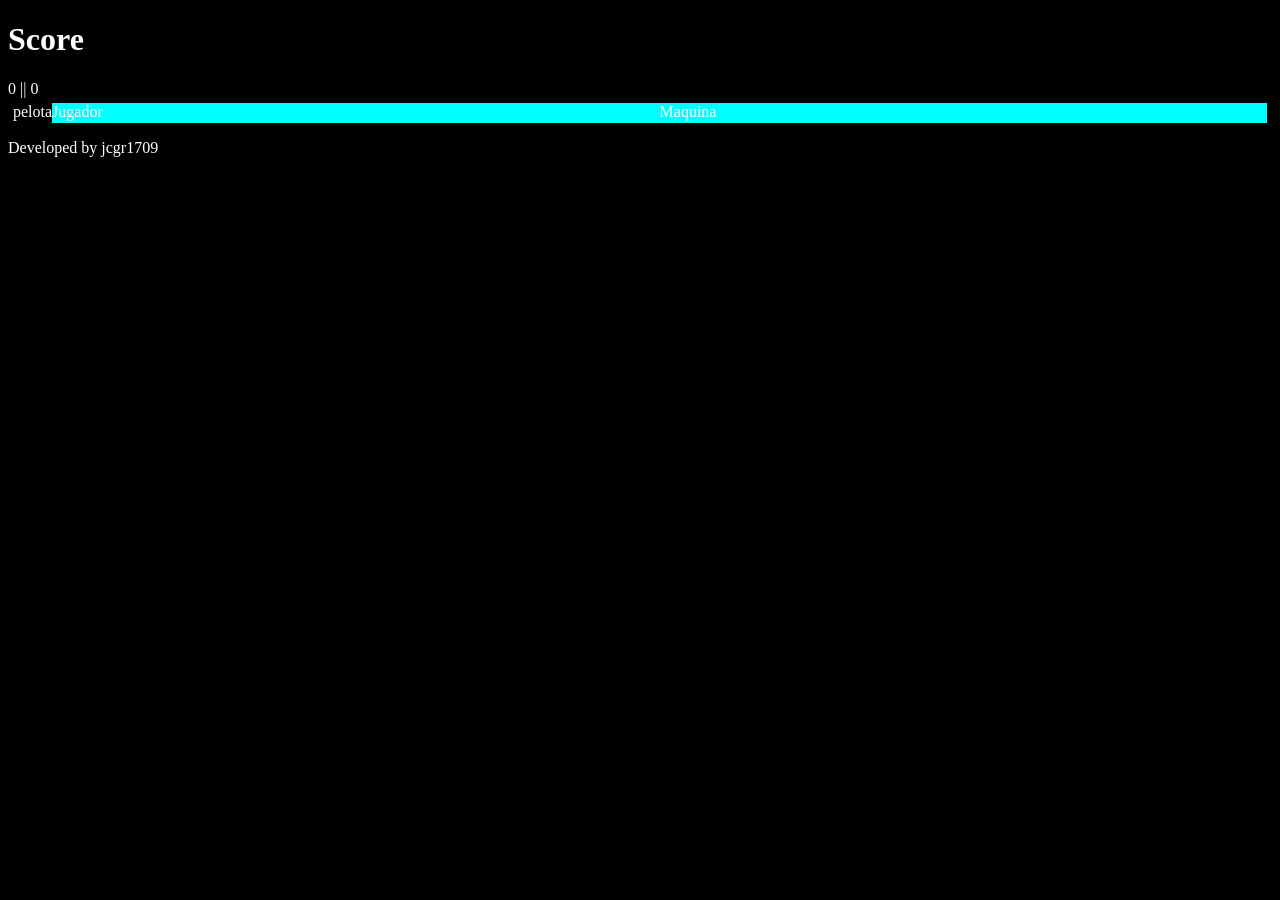
<file: pages/game.html>
<!DOCTYPE html>
<html>
    <head>
        <link rel="stylesheet" href="../styles/main.css">
    </head>
    <body>
        <header>
            <nav>

            </nav>
            <h1>Score</h1>
            <div>
                <span>0</span>
                <span>||</span>
                <span>0</span>
            </div>

        </header>
        <main>
            <section>
                <div><span>pelota</span></div>
                <div class="wall"><span>Jugador</span></div>
                <div class="wall"><span>Maquina</span></div>
            </section>
        </main>
        <footer>
            <p>Developed by jcgr1709</p>
        </footer>
    </body>
</html>
</file>
<file: styles/main.css>
* {
    /*Hace que el calculo del border y el margin sea interno asi no se ocupa mas 
    espacio que el definido
    */
  box-sizing: border-box;
}

body {
    background-color: black;
    color: white;
}

.wall {
    background-color: aqua;
    width: 50%;
    height: 20px;
}

section, ul {
    display: flex;
    margin: 5px;
}
</file>
